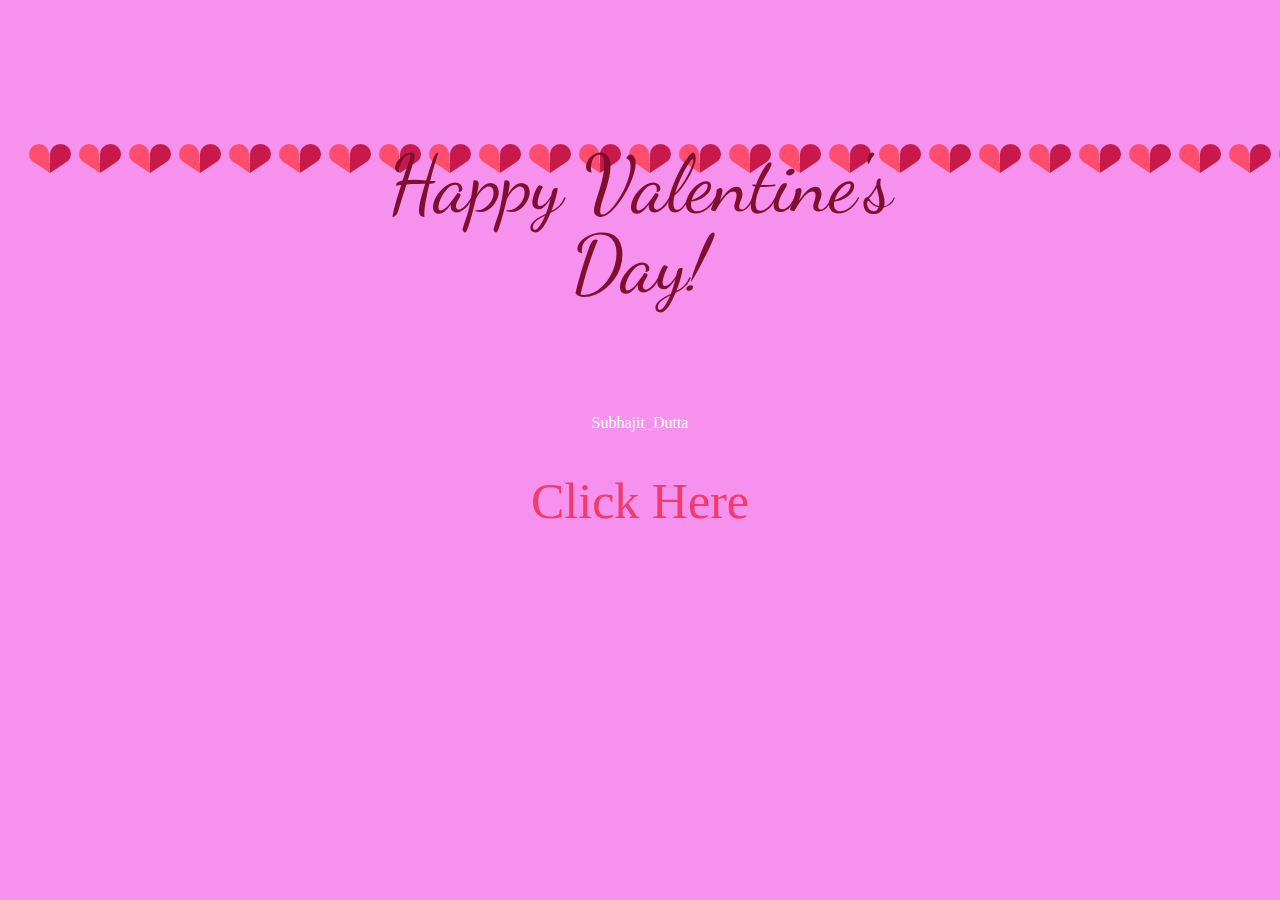
<file: index.html>
<!DOCTYPE html>
<html lang="en">
<head>
    <meta charset="UTF-8">
    <meta name="viewport" content="width=device-width, initial-scale=1.0">
    <title>Valentine</title>
    <link rel="stylesheet" href="style.css">
</head>
<body>
    <div class="hearts">
        <div class="heart" style="--sp: 1; --bg:11;">
            <div class="left-side"></div>
            <div class="right-side"></div>
          </div>
          <div class="heart" style="--sp: 2; --bg:12;">
            <div class="left-side"></div>
            <div class="right-side"></div>
          </div>
          <div class="heart" style="--sp: 3; --bg:24;">
            <div class="left-side"></div>
            <div class="right-side"></div>
          </div>
          <div class="heart" style="--sp: 4; --bg:10;">
            <div class="left-side"></div>
            <div class="right-side"></div>
          </div>
          <div class="heart" style="--sp: 5; --bg:14;">
            <div class="left-side"></div>
            <div class="right-side"></div>
          </div>
          <div class="heart" style="--sp: 6; --bg:23;">
            <div class="left-side"></div>
            <div class="right-side"></div>
          </div>
          <div class="heart" style="--sp: 7; --bg:18;">
            <div class="left-side"></div>
            <div class="right-side"></div>
          </div>
          <div class="heart" style="--sp: 8; --bg:16;">
            <div class="left-side"></div>
            <div class="right-side"></div>
          </div>
          <div class="heart" style="--sp: 9; --bg:19;">
            <div class="left-side"></div>
            <div class="right-side"></div>
          </div>
          <div class="heart" style="--sp: 10; --bg:20;">
            <div class="left-side"></div>
            <div class="right-side"></div>
          </div>
          <div class="heart" style="--sp: 11; --bg:22;">
            <div class="left-side"></div>
            <div class="right-side"></div>
          </div>
          <div class="heart" style="--sp: 12; --bg:25;">
            <div class="left-side"></div>
            <div class="right-side"></div>
          </div>
          <div class="heart" style="--sp: 13; --bg:21;">
            <div class="left-side"></div>
            <div class="right-side"></div>
          </div>
          <div class="heart" style="--sp: 14; --bg:15;">
            <div class="left-side"></div>
            <div class="right-side"></div>
          </div>
          <div class="heart" style="--sp: 15; --bg:13;">
            <div class="left-side"></div>
            <div class="right-side"></div>
          </div>
          <div class="heart" style="--sp: 16; --bg:21;">
            <div class="left-side"></div>
            <div class="right-side"></div>
          </div>
          <div class="heart" style="--sp: 17; --bg:17;">
            <div class="left-side"></div>
            <div class="right-side"></div>
          </div>
          <div class="heart" style="--sp: 18; --bg:26;">
            <div class="left-side"></div>
            <div class="right-side"></div>
          </div>
          <div class="heart" style="--sp: 19; --bg:27;">
            <div class="left-side"></div>
            <div class="right-side"></div>
          </div>
          <div class="heart" style="--sp: 20; --bg:24;">
            <div class="left-side"></div>
            <div class="right-side"></div>
          </div>
          <div class="heart" style="--sp: 21; --bg:16;">
            <div class="left-side"></div>
            <div class="right-side"></div>
          </div>
          <div class="heart" style="--sp: 22; --bg:13;">
            <div class="left-side"></div>
            <div class="right-side"></div>
          </div>
          <div class="heart" style="--sp: 23; --bg:18;">
            <div class="left-side"></div>
            <div class="right-side"></div>
          </div>
          <div class="heart" style="--sp: 24; --bg:25;">
            <div class="left-side"></div>
            <div class="right-side"></div>
          </div>
          <div class="heart" style="--sp: 25; --bg:15;">
            <div class="left-side"></div>
            <div class="right-side"></div>
          </div>
          <div class="heart" style="--sp: 26; --bg:27;">
            <div class="left-side"></div>
            <div class="right-side"></div>
          </div>
          <div class="heart" style="--sp: 27; --bg:22;">
            <div class="left-side"></div>
            <div class="right-side"></div>
          </div>
          <div class="heart" style="--sp: 28; --bg:25;">
            <div class="left-side"></div>
            <div class="right-side"></div>
          </div>
          <div class="heart" style="--sp: 29; --bg:18;">
            <div class="left-side"></div>
            <div class="right-side"></div>
          </div>
          <div class="heart" style="--sp: 30; --bg:21;">
            <div class="left-side"></div>
            <div class="right-side"></div>
          </div>
          
        
          
    </div>
    <div class="text" style="text-align: center; min-height: 30vh; margin-top: 9rem;"><span>Happy Valentine's</br> Day!</div>
      <p class="hover">Subhajit_Dutta</p>
    <a class="button" href="card.html">Click Here</a>
    
</body>
</html>
</file>
<file: style.css>
@import url('https://fonts.googleapis.com/css2?family=Dancing+Script:wght@400..700&family=Noto+Sans:wght@200&family=Salsa&family=Tangerine:wght@700&display=swap');

*{
    margin: 0;
    padding: 0;
    box-sizing: border-box;
}

body{
    /* min-height: 100vh; */
    background-color: #f692ee;
}
.hearts {
    position: absolute;
    display: flex;
    z-index:-1;
  }
  .heart {
    position: absolute;
    left:calc(var(--sp)*50px);
    animation: animate 15s linear infinite;
    animation-duration: calc(120s / var(--bg));
  }


.right-side:before, .right-side:after {
    position: absolute;
    content:"";
    transform-origin: left;
    animation: move 1s ease infinite;
  }
  .right-side:before {
    border-radius:50% 50% 50% 0;
    width:21px;
    height:20px;
    background-color: #c9184a;
    left:-0.26px;
  }
  .right-side:after {
    height:0;
    width:0;
    border-bottom:10px solid transparent;
    border-left: 15px solid #c9184a;
    top:19px;
    left:-0.26px;
  }
  .left-side:before, .left-side:after {
    position: absolute;
    content:"";
    transform-origin: right;
    animation: move 1s ease infinite;
  }
  .left-side:before {
    border-radius:50% 50% 0 50%;
    width:20px;
    height:20px;
    left:-20.7px;
    background-color: #ff4d6d;
  }
  
  .left-side:after {
    height:0;
    width:0;
    left:-15px;
    border-bottom:10px solid transparent;
    border-right: 15px solid #ff4d6d;
    top:19px;
  }
  @keyframes move {
    0%, 100% {transform: rotateY(0);}
    50% {transform: rotateY(-45deg);}
  }

  @keyframes animate 
  {
    0%
    {
      transform: translateY(100vh) scale(0);
    }
    100%
    {
      transform: translateY(-10vh) scale(2);
    }
  }
  .text {
    color: #800f2f;
    font-size:80px;
    font-family: 'Dancing Script', cursive;
    line-height:1;
    z-index:3;
    animation: up 1s ease forwards;
    transition: .2s;
  }
  
  .text:hover span {
    display: none;
  }
  
  .text:hover:before {
    content:"Remember not to eat too much candy —you're sweet enough already.";
    font-size:50px;
  
  }
  .hover {
    color: white;
    font-family: 'Pacifico', cursive;
    text-align: center;
  }

  

  .button {
    text-align: center;
    text-decoration: none;
    color: #F33A6A;
        border: none;
        padding: 40px 40px;
        display: block;
        font-size: 50px;
      }
  
  .button:hover {
    color: #800f2f;
  }
</file>
